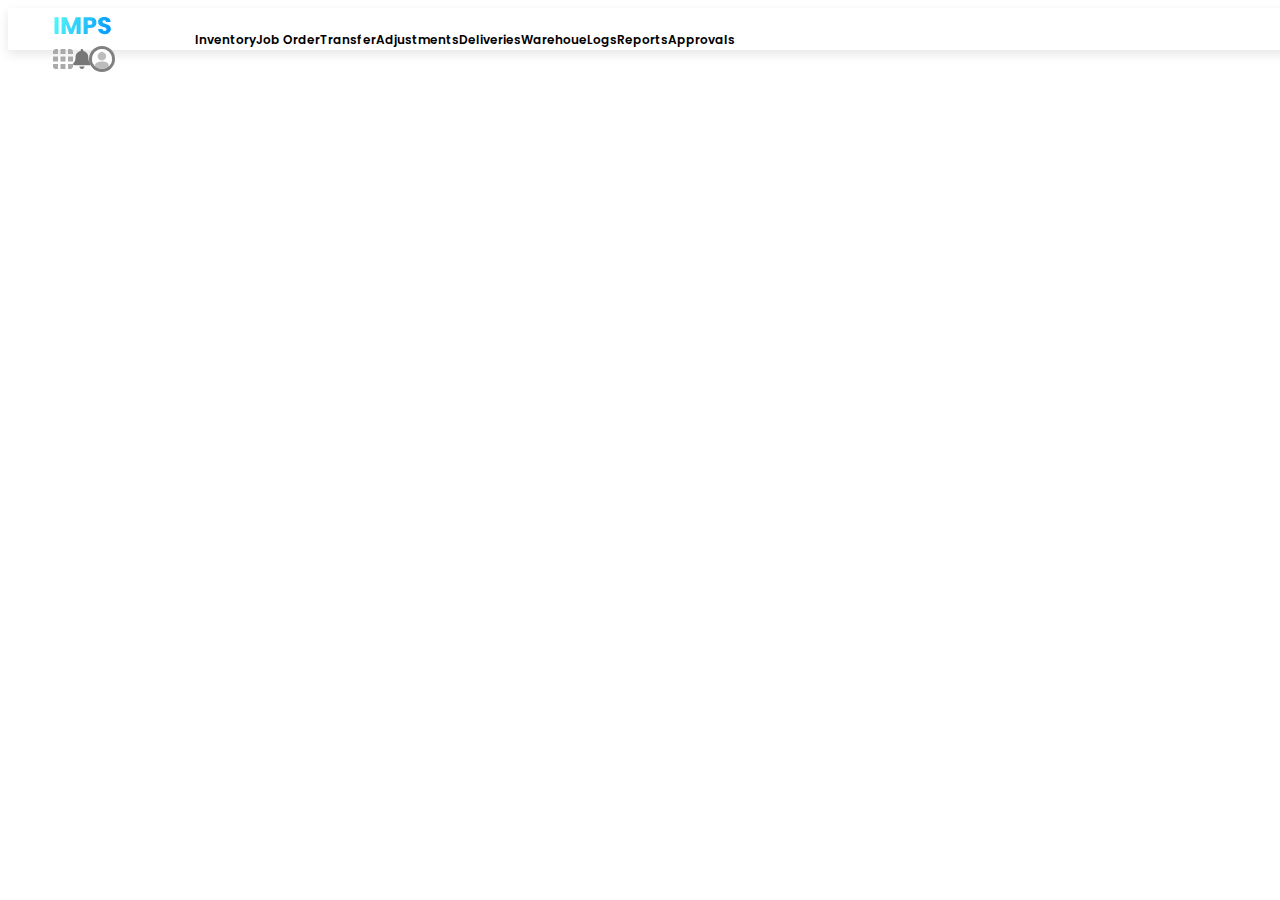
<file: index.html>
<!DOCTYPE html>
<html lang="en">
<head>
    <meta charset="UTF-8">
    <meta http-equiv="X-UA-Compatible" content="IE=edge">
    <meta name="viewport" content="width=device-width, initial-scale=1.0">
    <title>Document</title>
    <link rel="stylesheet" href="https://cdn.jsdelivr.net/npm/bootstrap@4.6.0/dist/css/bootstrap.min.css" integrity="sha384-B0vP5xmATw1+K9KRQjQERJvTumQW0nPEzvF6L/Z6nronJ3oUOFUFpCjEUQouq2+l" crossorigin="anonymous">
    <link rel="stylesheet" href="style.css">

</head>
<body>
<!-- Main Body of NavBar -->
<div class="c-nav d-flex mb-3 font-bold align-items-center">
    <!-- Logo Container -->
    <div class="c-nav-item justify-content-start">
        <img src="imps.svg" class="logo">
    </div>

    <!-- Tabs Container -->
    <div class="c-nav-links justify-content-center font-semibold">
        <a href="#" class="mx-3">Inventory</a>
        <a href="#" class="mx-3">Job Order</a>
        <a href="#" class="mx-3">Transfer</a>
        <a href="#" class="mx-3">Adjustments</a>
        <a href="#" class="mx-3">Deliveries</a>
        <a href="#" class="mx-3">Warehoue</a>
        <a href="#" class="mx-3">Logs</a>
        <a href="#" class="mx-3">Reports</a>
        <a href="#" class="mx-3">Approvals</a>
    </div>

    <!-- Nav Controls -->
    <div class="c-nav-item justify-content-end align-items-center">
        <div class="icon-selector mx-3" onclick="toggleAppCard()">
            <img src="iconselector.svg" alt="" height="20">
        </div>
        <div class="notification mx-3">
            <img src="bell-solid 1.svg" alt="" height="20" class="notification-bell">
        </div>
        <div class="profile mx-3" onclick="toggleProfile()">
            <img src="person.png" alt="" height="20" class="profile-border b-radius-circle">
        </div>
    </div>

    <!-- Profile Card -->
    <div class="profile-card b-radius-15 box-shadow-medium p-2 border" id="profileCard" style="display: none;">
        <div class="flex flex-column profile-card-container py-2 px-4 b-radius-5 justify-content-center align-items-center border">
            <div class="mb-2">
                <img class="profile-border b-radius-circle" src="person.png" alt="" height="40" width="40">
            </div>
            <div class="profile-my-name mt-1">
                <span>Juan Dela Cruz</span>
            </div>
            <div class="profile-my-position">
                <span>Branch Manager</span>
            </div>
        </div>

        <div class="mt-2 flex flex-column profile-card-container py-2 px-4 b-radius justify-content-center align-items-center border">
            Logout
        </div>
    </div>

    <!-- App Card -->
    <div class="app-card b-radius-15 box-shadow-medium p-3 border" id="appCard" style="display: none;">
        <div class="flex flex-column app-card-links align-items-center justify-content-center mb-2 py-3 px-4 b-radius-10">
            <img src="Dashboard.svg" alt="">
        </div>
        <div class="flex flex-column app-card-links align-items-center justify-content-center my-3 py-3 px-4 b-radius-10">
            <img src="imps.svg" alt="">
        </div>
        <div class="flex flex-column app-card-links align-items-center justify-content-center my-3 py-3 px-4 b-radius-10">
            <img src="GAS.svg" alt="">
        </div>
        <div class="flex flex-column app-card-links align-items-center justify-content-center mt-3 py-3 px-4 b-radius-10">
            <img src="EMS.svg" alt="">
        </div>
    </div>

    <!-- JS -->
    <script>
        //initialize Navbar Profile Card and App Card
        var cards = {
            profileCard: document.getElementById('profileCard'),
            appCard: document.getElementById('appCard')
        }

        //Add Event listener for mouseup
        //Hide all cards on outside click
        document.addEventListener('mouseup', function(event){
            if (!cards.profileCard.contains(event.target) || !cards.appCard.contains(event.target)){
                profileCard.style.display = 'none'
                appCard.style.display = 'none'
            }
        })

        //Toggles Profile Card
        toggleProfile = () => {
            if (cards.profileCard.style.display == "none" || cards.appCard.style.display == 'block'){
                profileCard.style.display = 'block'
                appCard.style.display = 'none'
            } else {
                profileCard.style.display = 'none'
            }
        }

        //Toggles App Card
        toggleAppCard = () => {
            if (cards.appCard.style.display == 'none' || cards.profileCard.style.display == 'block'){
                appCard.style.display = 'block'
                profileCard.style.display = 'none'
            } else {
                appCard.style.display = 'none'
            }
        }
    </script>
</div>


<script src="https://code.jquery.com/jquery-3.5.1.slim.min.js" integrity="sha384-DfXdz2htPH0lsSSs5nCTpuj/zy4C+OGpamoFVy38MVBnE+IbbVYUew+OrCXaRkfj" crossorigin="anonymous"></script>
<script src="https://cdn.jsdelivr.net/npm/bootstrap@4.6.0/dist/js/bootstrap.bundle.min.js" integrity="sha384-Piv4xVNRyMGpqkS2by6br4gNJ7DXjqk09RmUpJ8jgGtD7zP9yug3goQfGII0yAns" crossorigin="anonymous"></script>
</body>
</html>
</file>
<file: style.css>
@import url('https://fonts.googleapis.com/css2?family=Poppins:wght@100;200;300;400;500;600;700;800;900&display=swap');

:root{
    --imps-blue-text: #339de9;
    --gas-orange-text: #FF5C00;
    --ems-green-text: #28D31A;
    --dashboard-violet-text: #C52DFB;
}

.form-container .form-container-1{
    background: white;
    border-radius: 15px;
    box-shadow: 0px 2px 15px rgba(0,0,0,0.15);
    margin-top: 10vh;
    border: 1px solid rgba(0,0,0,0.10);
}

.form-container{
    width: 350px;
}

body{
    font-family: 'Poppins', sans-serif;
    min-width: 720px;
    font-size: 12px;
}

.flex{
    display: flex;
}

.flex-center{
    display: flex;
    justify-content: center;
    align-items: center;
}

.font-size-8{
    font-size: 8px;
}

.font-size-10{
    font-size: 10px;
}

.font-size-12{
    font-size: 12px;
}

.font-size-14{
    font-size: 14px;
}

.font-size-18{
    font-size: 18px;
}

.font-size-20{
    font-size: 20px;
}

.font-size-24{
    font-size: 24px;
}

.font-size-32{
    font-size: 32px;
}

.font-size-40{
    font-size: 40px;
}

.font-size-64{
    font-size: 64px;
}

.table{
    background: #fff;
    border-radius: 15px;
}

.table tr:last-child td:last-child{
    border-bottom-right-radius: 15px;
}

.table tr:last-child td:first-child{
    border-bottom-left-radius: 15px;
}

.table th:first-child{
    border-top-left-radius: 15px;
}

.table th:last-child{
    border-top-right-radius: 15px;
}

.box-shadow-small{
    box-shadow: 0px 2px 10px rgba(0,0,0,0.20);
}

.text-shadow-small{
    text-shadow: 0px 2px 10px rgba(0,0,0,0.20);
}

.box-shadow-medium{
    box-shadow: 0px 4px 15px rgba(0,0,0,0.15);
}

.font-thin{
    font-weight: 100;
}

.font-extralight{
    font-weight: 200;
}

.font-light{
    font-weight: 300;
}

.font-regular{
    font-weight: 400;
}

.font-medium{
    font-weight: 500;
}

.font-semibold{
    font-weight: 600;
}

.font-bold{
    font-weight: 700;
}

.font-extrabold{
    font-weight: 800;
}

.font-black{
    font-weight: 900;
}

.b-radius-5{
    border-radius: 5px;
}

.b-radius-10{
    border-radius: 10px;
}

.b-radius-15{
    border-radius: 15px;
}

.b-radius-circle{
    border-radius: 999px;
}

.b-tl-radius-10{
    border-top-left-radius: 10px;
}

.b-tr-radius-10{
    border-top-right-radius: 10px;
}

.b-bl-radius-10{
    border-bottom-left-radius: 10px;
}

.b-br-radius-10{
    border-bottom-right-radius: 10px;
}



.b-tl-radius-15{
    border-top-left-radius: 15px;
}

.b-tr-radius-15{
    border-top-right-radius: 15px;
}

.b-bl-radius-15{
    border-bottom-left-radius: 15px;
}

.b-br-radius-15{
    border-bottom-right-radius: 15px;
}



.profile-border{
    box-shadow: 0 0 0 3px grey;
}
.profile{
    cursor: pointer;
    -webkit-user-drag: none;
    user-select: none;
}

.profile-card, .app-card{
    display:none; 
    position:absolute; 
    top:50px; 
    right:20px; 
    background: white;
    -webkit-user-drag: none;
    user-select: none;
}

.app-card-links{
    box-shadow: 0px 4px 10px rgba(0,0,0,0.10);
    transition: 100ms;
}

.app-card-links.dashboard:hover{
    transition: 100ms;
    box-shadow: 0 0 0 2px var(--dashboard-violet-text)
}

.app-card-links.imps:hover{
    transition: 100ms;
    box-shadow: 0 0 0 2px var(--imps-blue-text)
}

.app-card-links.gas:hover{
    transition: 100ms;
    box-shadow: 0 0 0 2px var(--gas-orange-text)
}

.app-card-links.ems:hover{
    transition: 100ms;
    box-shadow: 0 0 0 2px var(--ems-green-text);
}

.profile-my-name{
    color: black;
}

.profile-my-position{
    color: #a6a6a6;
    font-size: 11px;
}

.profile-card-container{
    background: #EAEAEA;
    border-radius: 8px;
}

.icon-selector, .notification{
    cursor: pointer;
    color: #AAAAAA;
    
    -webkit-user-drag: none;
    user-select: none;
}

.notification-bell{
    color: #AAAAAA;
}

.c-nav{
    height: 42px;
    background: white;
    box-shadow: 0px 4px 10px rgba(0,0,0,0.10);
    width: 100%;
    padding-left:5vh;
    padding-right: 5vh;
}

.c-nav-item{
    display: inline-flex;
    align-items: center;
    width: 11%;
}

.c2-nav-item{
    display: inline-flex;
    align-items: center;
    width: 20%;
}

.navbar2{
    display: inline-flex;
    align-items: center;
    width: 60%;
}

.c-nav-links, .navbar-nav, .navbar{
    display: inline-flex;
    align-items: center;
    width: 79%;
    -webkit-user-drag: none;
    user-select: none;
}

.c-nav-links a, .navbar a{
    text-decoration: none;
    color: black;
}

.imps-nav a:hover{
    color: var(--imps-blue-text);
}

.gas-nav a:hover{
    color: var(--gas-orange-text);
}

.navbar div, .navbar2 div{
    cursor: pointer;
}

.c-nav-links div{
    transition: .1s;
    padding-left: 14px;
    padding-right: 14px;
    cursor: pointer;
    height: 100%;
    display: flex;
    align-items: center;

}

.c-nav-links div:hover{
    color: var(--imps-blue-text);
}
.c-nav-links div:active{
    transition: 0ms;
    color: #0a69ad;
}

.active-imps{
    color: var(--imps-blue-text) !important;
}

.active-gas{
    color: var(--gas-orange-text) !important;

}

.active-ems{
    color: var(--ems-green-text) !important;
}

.logo{
    cursor: pointer;
    -webkit-user-drag: none;
    user-select: none;
}
.btn{
    display: inline-flex;
    height: 24px;
    margin: 0;
    font-size: 12px;
    font-weight: 500;
    padding: 0px 6px;
    align-items: center;
    justify-content: center;
    box-shadow: 0px 2px 10px rgba(0,0,0,0.20);
    font-weight: 600;
}

.btn-warning, .btn-warning:hover, .btn-warning:focus, .btn-warning:active{
    color: #7d600d;
}

.btn-warning{
    background: #ffbc00;
    border: 0;
}

.btn-danger, .btn-danger:hover, .btn-danger:focus{
    color: #ffebeb;
}

.btn-danger{
    background-color: #fc6363;
    border: 0;
}

.btn-danger:hover{
    background-color: #dd4949;
}

.btn-info, .btn-info:hover, .btn-info:focus, .btn-info:active{
    color: #035055;
}

.btn-info{
    background: #45e7f1;
    border: 0;
}

.btn-info:hover{
    background: #2cc6ce;
}

.btn-primary, .btn-primary:hover, .btn-primary:focus{
    color: #e2f3ff;
}

.btn-primary{
    background-color: var(--imps-blue-text);
    border: 0;
}

.nav-name{
    display: flex;
    height: 24px;
    background: #ECECEC;
    padding: 0px 12px 0px 15px;
    align-items: center;
    border-radius: 12px;
    cursor: pointer;
}

label{
    margin-top: 0px;
    margin-bottom: 0px;
    font-size: 14px;
    font-weight: 700;
}

.form-control{
    font-size: 12px;
    height: 24px;
    box-shadow: 0px 2px 10px rgba(0,0,0,0.20);
    border: 0;
    border-radius: 5px;
    font-weight: 600;
    transition: 0.1s;
    margin-top: 5px;
    margin-bottom: 5px;
}

.form-control:focus {
    transition: 0.1s;
    box-shadow: 0px 0px 0px 2px rgba(0, 102, 255, 0.5);
  }

.order-card{
    background: #F6F6F6;
}

.stop{
    color: red;
    cursor: pointer;
}

.dropdown-menu{
    box-shadow: 0px 2px 10px rgba(0,0,0,0.15);
}

.dropdown-item{
    border-radius: 5px;
    margin: 4px;
    width: auto;
}

.d-item-gas:hover{
    background: var(--gas-orange-text);
    color: white !important;
}

.d-item-imps:hover{
    background-color: var(--imps-blue-text);
    color: white !important;
}

.reject{
    color: #ff0000;
}

.approved{
    color: blue;
}

#table_length{
    font-weight: 600;
}

.receipt-link{
    cursor: pointer;
    color: #1981cc;
}

.gray{
    color: #A6A6A6;
}

.input-group-prepend{
    height: 24px;
    z-index: 1;
    background-color: #DADADa;
    border-top-left-radius: 5px;
    border-bottom-left-radius: 5px;
}
.input-group{
    border: none;
    box-shadow: 0px 2px 10px rgba(0,0,0,0.20);
    border-radius: 5px;
}
.box-shadow-off{
    box-shadow: none;
}
.input-group-text{
    font-size: 12px;
    font-weight: 600;
    background-color: rgba(0,0,0,0);
    padding: 0px 8px;
}

.modal-info-container{
    display: flex;
    border-radius: 5px;
    box-shadow: 0px 2px 10px rgba(0,0,0,0.20);
    font-weight: 700;
    height: 30px;
    align-items: center;
    padding-right: 12px;
    padding-left: 12px;
    margin: 5px 10px 5px 0px;
}

.modal-info-table-container{
    border-radius: 5px;
    box-shadow: 0px 2px 10px rgba(0,0,0,0.20);
    font-weight: 600;
    height: 30px;
    margin: 10px;
}

.icon-gray{
    color: #666666;
}

#table{
    display: none;
}

#loader {
    border: 8px solid #f3f3f3; /* Light grey */
    border-top: 8px solid #3498db; /* Blue */
    border-radius: 50%;
    width: 40px;
    height: 40px;
    animation: spin 2s linear infinite;
    margin-top: 200px;
}
  
@keyframes spin {
    0% { transform: rotate(0deg); }
    100% { transform: rotate(360deg); }
}

#loader-container{
    display: none;
}

.sidenav{
    height: 100%;
    width: 200px;
    position: fixed;
    top: 0;
    left: 0;
    background-color: #222A2E;
    overflow: hidden;
}

.sidenav-brand{
    height: 42px;
    display: flex;
    justify-content: center;
    align-items: center;
    background-color: #2C3235;
}

.sidenav-body{
    display: flex;
    flex-direction: column;
    padding-top: 15px;
    overflow-x: hidden;
}

.sidenav-link, .wrapper-link{
    padding: 15px 0px;
    text-decoration: none;
    font-size: 14px;
    color: #8B969C;
    display: flex;
    font-weight: 700;
    padding-left: 25%;
}

.wrapper-link{
    padding-left: 10%;
    padding-right: 10%;
}
.wrapper-link:hover{
    color: rgb(219, 219, 219);
    text-decoration: none;
}

.sidenav-link:hover{
    color: rgb(219, 219, 219);
    text-decoration: none;
}

.sidenav-active{
    color: white !important;
}

.sidenav-break{
    padding: 15px 0px;
}

#wrapper {
    background-color: #2C3235;
    overflow: hidden;
    transition: height 200ms;
    height: 0;
}
#main{
    margin-left: 200px;
}

.box-height-260{
    height: 260px;
}

.box-width-260{
    width: 260px;
}

.box-square-260, .home-box{
    height: 260px;
    width: 260px;
}

.home-box-2, .home-box-3{
    height: 260px;
    width: 544px;
}

.home-box, .home-box-2, .home-box-3{
    background-color: #293339;
    box-shadow: 0px 4px 15px rgba(0,0,0,0.15);
    border-radius: 15px;
}

.home-box-3{
    background-color: #ffffff;
}

.home-box-primary-text{
    color: white;
    font-weight: 700;
    font-size: 18px;
}

.home-box-secondary-text{
    color: #A6A6A6;
    font-weight: 700;
    font-size: 12px;
}

.home-box-money{
    color: #7CF87A;
    font-weight: 700;
    font-size: 18px;
}

.home-branch-primary-text{
    color: black;
    font-weight: 700;
    font-size: 18px;
}

.home-branch-label{
    color: #AEAEAE;
    font-weight: 700;
    font-size: 12px;
}

.home-branch-value, .home-branch-sales, .home-branch-expenses, .home-branch-revenue{
    font-size: 18px;
    font-weight: 700;
}

.home-branch-value{
    color: #28E324
}

.home-branch-sales{
    color: #E3AE24
}

.home-branch-expenses{
    color: #24D8E3
}

.home-branch-revenue{
    color: #5363F9
}

.nav-hyperlinks-gas a{
    text-decoration: none;
    margin-left: 10px;
    margin-right: 10px;
    color: black;
}

.nav-hyperlinks-gas a:hover{
    color: var(--gas-orange-text);
}
</file>
